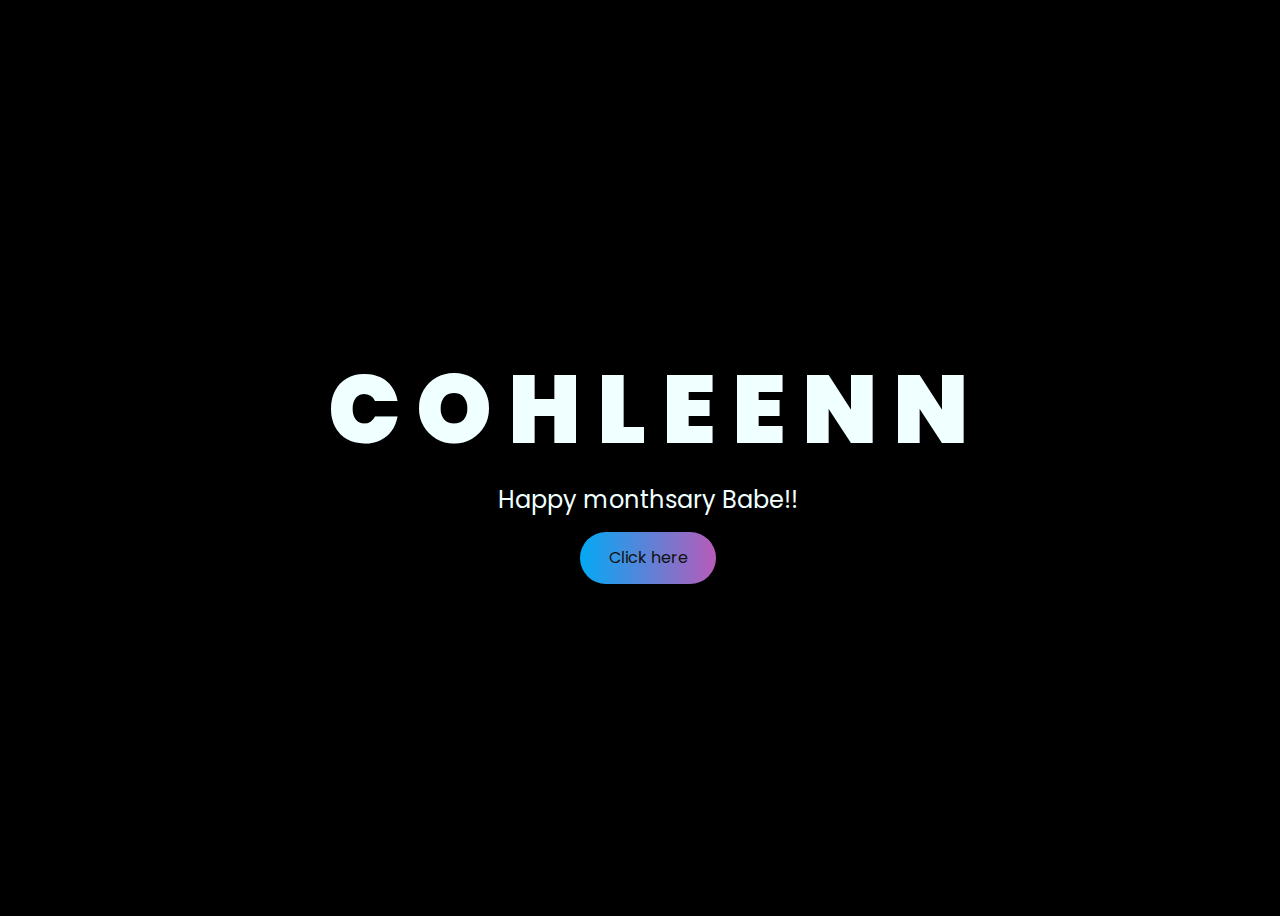
<file: index.html>
<!DOCTYPE html>
<html lang="en">

<head>
    <meta charset="UTF-8">
    <meta http-equiv="X-UA-Compatible" content="IE=edge">
    <meta name="viewport" content="width=device-width, initial-scale=1.0">
    <link rel="preconnect" href="https://fonts.googleapis.com">
    <link rel="preconnect" href="https://fonts.gstatic.com" crossorigin>
    <link rel="stylesheet" href="css/index.css">
    <link rel="icon" href="./img/flowers.png" type="image/x-icon">
    <title>I Love You</title>
</head>

<body>
    <div class="greetings">
        <span>C</span>
        <span>O</span>
        <span>H</span>
        <span>L</span>
        <span>E</span>
        <span>E</span>
        <span>N</span>
        <span>N</span>
    </div>
    <div class="description">
        <span>Happy monthsary Babe!!</span>
    </div>
    <div class="button">
        <button>
            <a href="./card.html">Click here</a>
        </button>

    </div>
</body>

</html>
</file>
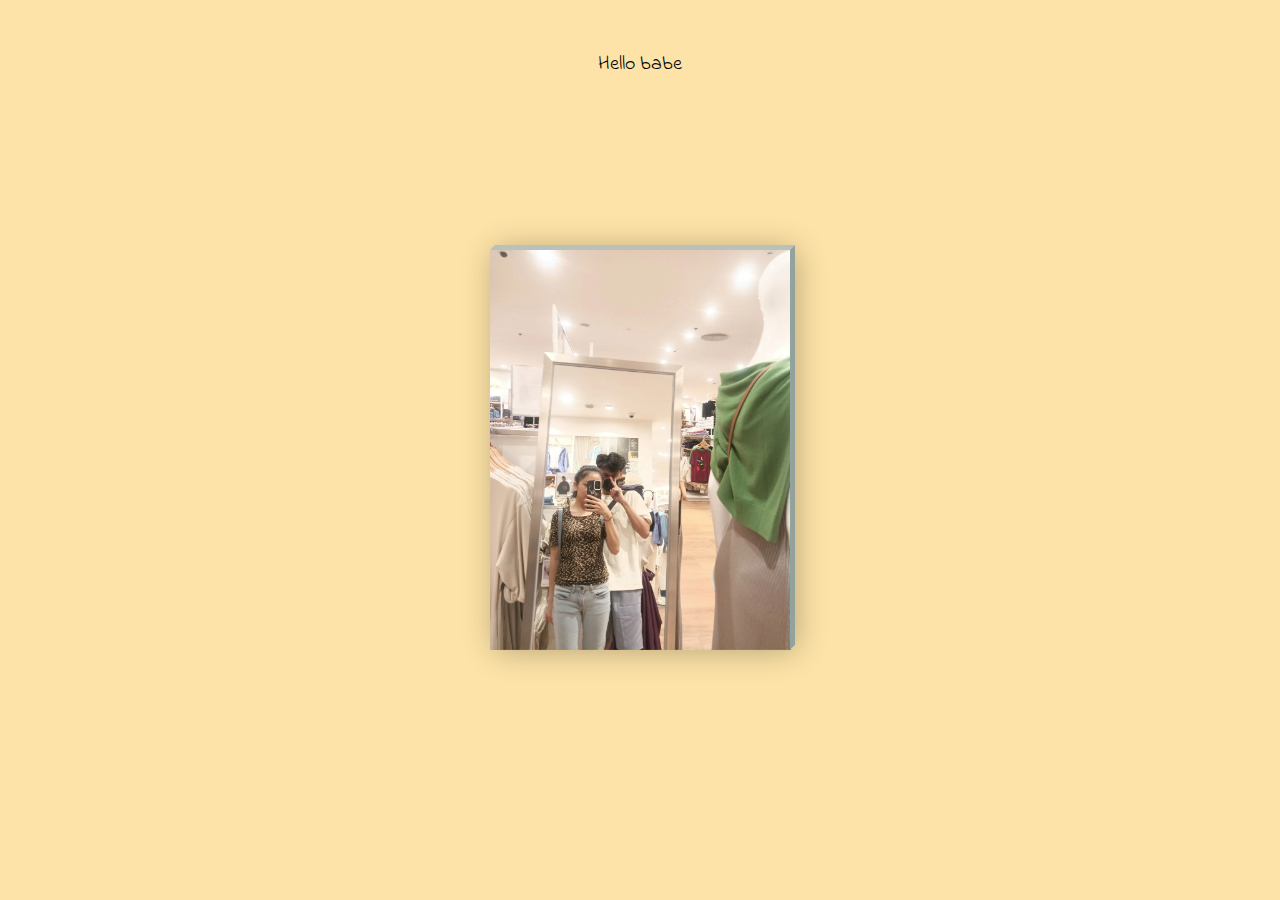
<file: card.html>
<!DOCTYPE html>
<html lang="en">

<head>
    <meta charset="UTF-8">
    <meta http-equiv="X-UA-Compatible" content="IE=edge">
    <meta name="viewport" content="width=device-width, initial-scale=1.0">
    <title>I Love You</title>
    <link rel="stylesheet" href="./css/card.css">
</head>


<body>
    <!-- Text below the card -->
    <div class="text-below-card">
        <p>Hello babe </p>
    </div>
    <div class="card">
        <div class="imgBox">
            <div class="bark"></div>
            <img src="./img/Cover.webp" alt="tenet slow">
        </div>
        <div class="details">
            <h4 class="color2 margin">Hope you are always happy</h4>
            <p><br></p>
            <p>To the woman I love,</p>
            <p>Whenever you feel down</p>
            <p>Always remember, you are not alone</p>
            <p>I will be there for you,</p>
            <p>I will do my best</p>
            <p>to make you the happiest</p>
            <p>woman in the entire world </p>
            <p>And don't forget</p>
            <p>Always wear your beautiful smile. </p>
            <p>I love you cjangggg ko</p>
            <p><br></p>
            <div class="gift">
                <span>I have a special gift for you </span>
            </div>
            <div class="claim">
                <button class="btn" id="playButton">
                    <div class="wrapper">
                        <a href="./flower.html" class="text" target="_blank">Claim me</a>

                        <div class="flower flower1">
                            <div class="petal one"></div>
                            <div class="petal two"></div>
                            <div class="petal three"></div>
                            <div class="petal four"></div>
                        </div>
                        <div class="flower flower2">
                            <div class="petal one"></div>
                            <div class="petal two"></div>
                            <div class="petal three"></div>
                            <div class="petal four"></div>
                        </div>
                        <div class="flower flower3">
                            <div class="petal one"></div>
                            <div class="petal two"></div>
                            <div class="petal three"></div>
                            <div class="petal four"></div>
                        </div>
                        <div class="flower flower4">
                            <div class="petal one"></div>
                            <div class="petal two"></div>
                            <div class="petal three"></div>
                            <div class="petal four"></div>
                        </div>
                        <div class="flower flower5">
                            <div class="petal one"></div>
                            <div class="petal two"></div>
                            <div class="petal three"></div>
                            <div class="petal four"></div>
                        </div>
                        <div class="flower flower6">
                            <div class="petal one"></div>
                            <div class="petal two"></div>
                            <div class="petal three"></div>
                            <div class="petal four"></div>
                        </div>
                    </div>
                </button>
                <p class="text-right">Sincerely,</p>
                <p class="text-right">zcedddddd♥</p>

            </div>

            <!-- Add the audio element without controls and set to autoplay -->
            <audio id="audioPlayer" autoplay loop>
                <source src="./Bg.mp3" type="audio/mpeg">
                Your browser does not support the audio element.
            </audio>
        </div>

    </div>


    <!-- JavaScript to play audio after user interaction -->
    <script>
        const playButton = document.getElementById('playButton');
        const audioPlayer = document.getElementById('audioPlayer');

        playButton.addEventListener('click', () => {
            audioPlayer.play();
            // playButton.style.display = 'none'; // Hide the button after playing
        });
    </script>
</body>

</html>
</file>
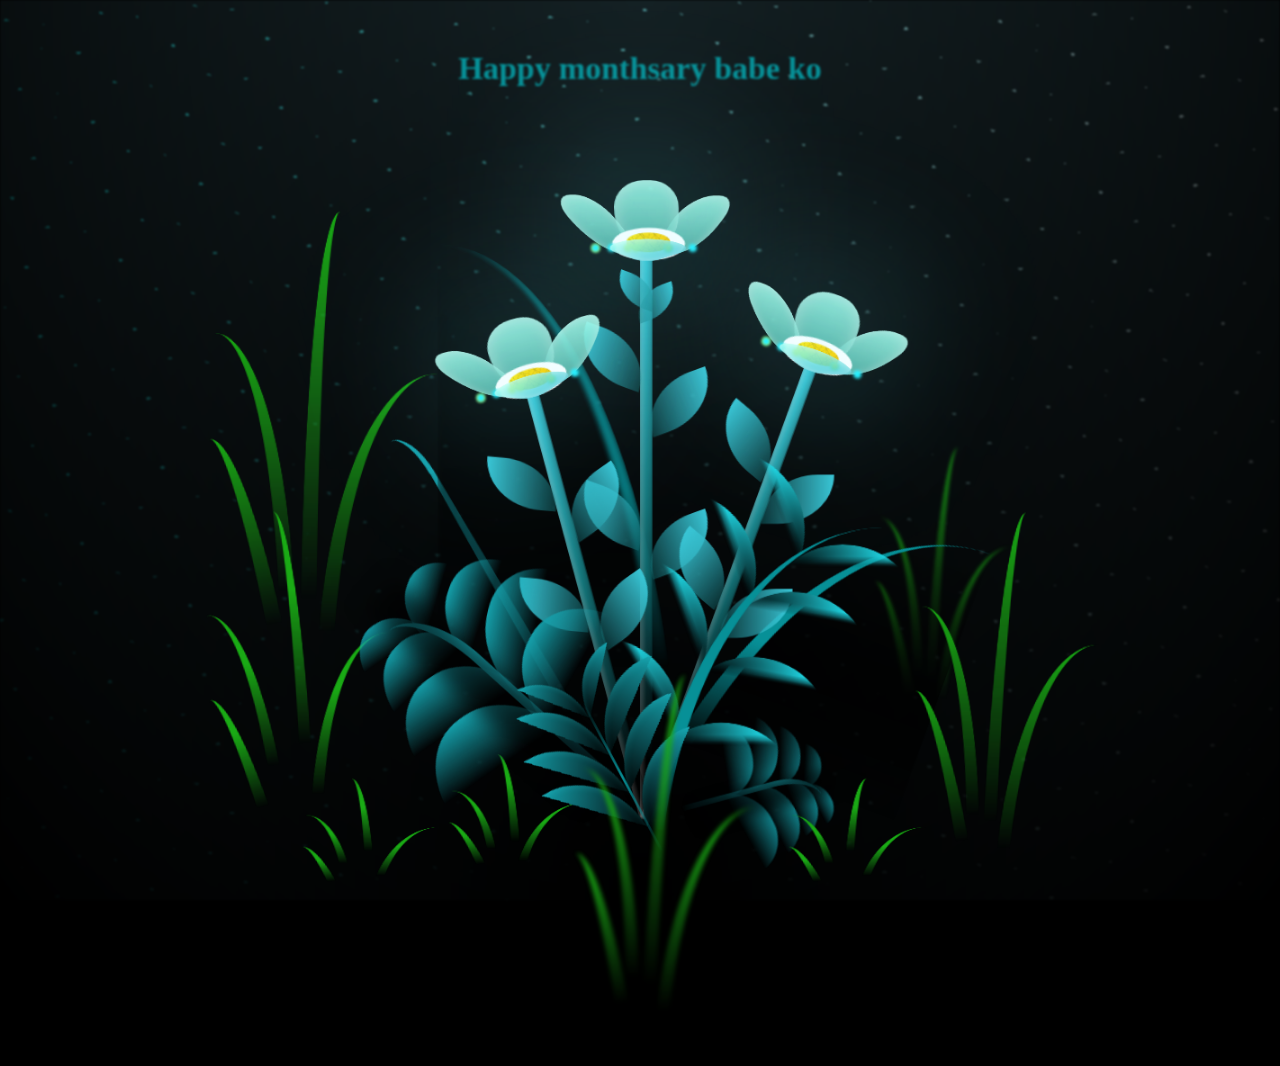
<file: flower.html>
<!DOCTYPE html>
<html lang="en">

<head>
    <meta charset="UTF-8">
    <meta http-equiv="X-UA-Compatible" content="IE=edge">
    <meta name="viewport" content="width=device-width, initial-scale=1.0">
    <link rel="stylesheet" href="css/main.css">
    <link rel="icon" href="img/flowers.png" type="image/x-icon">
    <title>I Love You</title>
</head>

<body class="container">
    <div class="night">
        <div class="text-container">
            <h1>Happy monthsary babe ko</h1>
        </div>

    </div>
    <div class="flowers">
        <div class="flower flower--1">
            <div class="flower__leafs flower__leafs--1">
                <div class="flower__leaf flower__leaf--1"></div>
                <div class="flower__leaf flower__leaf--2"></div>
                <div class="flower__leaf flower__leaf--3"></div>
                <div class="flower__leaf flower__leaf--4"></div>
                <div class="flower__white-circle"></div>

                <div class="flower__light flower__light--1"></div>
                <div class="flower__light flower__light--2"></div>
                <div class="flower__light flower__light--3"></div>
                <div class="flower__light flower__light--4"></div>
                <div class="flower__light flower__light--5"></div>
                <div class="flower__light flower__light--6"></div>
                <div class="flower__light flower__light--7"></div>
                <div class="flower__light flower__light--8"></div>

            </div>
            <div class="flower__line">
                <div class="flower__line__leaf flower__line__leaf--1"></div>
                <div class="flower__line__leaf flower__line__leaf--2"></div>
                <div class="flower__line__leaf flower__line__leaf--3"></div>
                <div class="flower__line__leaf flower__line__leaf--4"></div>
                <div class="flower__line__leaf flower__line__leaf--5"></div>
                <div class="flower__line__leaf flower__line__leaf--6"></div>
            </div>
        </div>

        <div class="flower flower--2">
            <div class="flower__leafs flower__leafs--2">
                <div class="flower__leaf flower__leaf--1"></div>
                <div class="flower__leaf flower__leaf--2"></div>
                <div class="flower__leaf flower__leaf--3"></div>
                <div class="flower__leaf flower__leaf--4"></div>
                <div class="flower__white-circle"></div>

                <div class="flower__light flower__light--1"></div>
                <div class="flower__light flower__light--2"></div>
                <div class="flower__light flower__light--3"></div>
                <div class="flower__light flower__light--4"></div>
                <div class="flower__light flower__light--5"></div>
                <div class="flower__light flower__light--6"></div>
                <div class="flower__light flower__light--7"></div>
                <div class="flower__light flower__light--8"></div>

            </div>
            <div class="flower__line">
                <div class="flower__line__leaf flower__line__leaf--1"></div>
                <div class="flower__line__leaf flower__line__leaf--2"></div>
                <div class="flower__line__leaf flower__line__leaf--3"></div>
                <div class="flower__line__leaf flower__line__leaf--4"></div>
            </div>
        </div>

        <div class="flower flower--3">
            <div class="flower__leafs flower__leafs--3">
                <div class="flower__leaf flower__leaf--1"></div>
                <div class="flower__leaf flower__leaf--2"></div>
                <div class="flower__leaf flower__leaf--3"></div>
                <div class="flower__leaf flower__leaf--4"></div>
                <div class="flower__white-circle"></div>

                <div class="flower__light flower__light--1"></div>
                <div class="flower__light flower__light--2"></div>
                <div class="flower__light flower__light--3"></div>
                <div class="flower__light flower__light--4"></div>
                <div class="flower__light flower__light--5"></div>
                <div class="flower__light flower__light--6"></div>
                <div class="flower__light flower__light--7"></div>
                <div class="flower__light flower__light--8"></div>

            </div>
            <div class="flower__line">
                <div class="flower__line__leaf flower__line__leaf--1"></div>
                <div class="flower__line__leaf flower__line__leaf--2"></div>
                <div class="flower__line__leaf flower__line__leaf--3"></div>
                <div class="flower__line__leaf flower__line__leaf--4"></div>
            </div>
        </div>

        <div class="grow-ans" style="--d:1.2s">
            <div class="flower__g-long">
                <div class="flower__g-long__top"></div>
                <div class="flower__g-long__bottom"></div>
            </div>
        </div>

        <div class="growing-grass">
            <div class="flower__grass flower__grass--1">
                <div class="flower__grass--top"></div>
                <div class="flower__grass--bottom"></div>
                <div class="flower__grass__leaf flower__grass__leaf--1"></div>
                <div class="flower__grass__leaf flower__grass__leaf--2"></div>
                <div class="flower__grass__leaf flower__grass__leaf--3"></div>
                <div class="flower__grass__leaf flower__grass__leaf--4"></div>
                <div class="flower__grass__leaf flower__grass__leaf--5"></div>
                <div class="flower__grass__leaf flower__grass__leaf--6"></div>
                <div class="flower__grass__leaf flower__grass__leaf--7"></div>
                <div class="flower__grass__leaf flower__grass__leaf--8"></div>
                <div class="flower__grass__overlay"></div>
            </div>
        </div>

        <div class="growing-grass">
            <div class="flower__grass flower__grass--2">
                <div class="flower__grass--top"></div>
                <div class="flower__grass--bottom"></div>
                <div class="flower__grass__leaf flower__grass__leaf--1"></div>
                <div class="flower__grass__leaf flower__grass__leaf--2"></div>
                <div class="flower__grass__leaf flower__grass__leaf--3"></div>
                <div class="flower__grass__leaf flower__grass__leaf--4"></div>
                <div class="flower__grass__leaf flower__grass__leaf--5"></div>
                <div class="flower__grass__leaf flower__grass__leaf--6"></div>
                <div class="flower__grass__leaf flower__grass__leaf--7"></div>
                <div class="flower__grass__leaf flower__grass__leaf--8"></div>
                <div class="flower__grass__overlay"></div>
            </div>
        </div>

        <div class="grow-ans" style="--d:2.4s">
            <div class="flower__g-right flower__g-right--1">
                <div class="leaf"></div>
            </div>
        </div>

        <div class="grow-ans" style="--d:2.8s">
            <div class="flower__g-right flower__g-right--2">
                <div class="leaf"></div>
            </div>
        </div>

        <div class="grow-ans" style="--d:2.8s">
            <div class="flower__g-front">
                <div class="flower__g-front__leaf-wrapper flower__g-front__leaf-wrapper--1">
                    <div class="flower__g-front__leaf"></div>
                </div>
                <div class="flower__g-front__leaf-wrapper flower__g-front__leaf-wrapper--2">
                    <div class="flower__g-front__leaf"></div>
                </div>
                <div class="flower__g-front__leaf-wrapper flower__g-front__leaf-wrapper--3">
                    <div class="flower__g-front__leaf"></div>
                </div>
                <div class="flower__g-front__leaf-wrapper flower__g-front__leaf-wrapper--4">
                    <div class="flower__g-front__leaf"></div>
                </div>
                <div class="flower__g-front__leaf-wrapper flower__g-front__leaf-wrapper--5">
                    <div class="flower__g-front__leaf"></div>
                </div>
                <div class="flower__g-front__leaf-wrapper flower__g-front__leaf-wrapper--6">
                    <div class="flower__g-front__leaf"></div>
                </div>
                <div class="flower__g-front__leaf-wrapper flower__g-front__leaf-wrapper--7">
                    <div class="flower__g-front__leaf"></div>
                </div>
                <div class="flower__g-front__leaf-wrapper flower__g-front__leaf-wrapper--8">
                    <div class="flower__g-front__leaf"></div>
                </div>
                <div class="flower__g-front__line"></div>
            </div>
        </div>

        <div class="grow-ans" style="--d:3.2s">
            <div class="flower__g-fr">
                <div class="leaf"></div>
                <div class="flower__g-fr__leaf flower__g-fr__leaf--1"></div>
                <div class="flower__g-fr__leaf flower__g-fr__leaf--2"></div>
                <div class="flower__g-fr__leaf flower__g-fr__leaf--3"></div>
                <div class="flower__g-fr__leaf flower__g-fr__leaf--4"></div>
                <div class="flower__g-fr__leaf flower__g-fr__leaf--5"></div>
                <div class="flower__g-fr__leaf flower__g-fr__leaf--6"></div>
                <div class="flower__g-fr__leaf flower__g-fr__leaf--7"></div>
                <div class="flower__g-fr__leaf flower__g-fr__leaf--8"></div>
            </div>
        </div>

        <div class="long-g long-g--0">
            <div class="grow-ans" style="--d:3s">
                <div class="leaf leaf--0"></div>
            </div>
            <div class="grow-ans" style="--d:2.2s">
                <div class="leaf leaf--1"></div>
            </div>
            <div class="grow-ans" style="--d:3.4s">
                <div class="leaf leaf--2"></div>
            </div>
            <div class="grow-ans" style="--d:3.6s">
                <div class="leaf leaf--3"></div>
            </div>
        </div>

        <div class="long-g long-g--1">
            <div class="grow-ans" style="--d:3.6s">
                <div class="leaf leaf--0"></div>
            </div>
            <div class="grow-ans" style="--d:3.8s">
                <div class="leaf leaf--1"></div>
            </div>
            <div class="grow-ans" style="--d:4s">
                <div class="leaf leaf--2"></div>
            </div>
            <div class="grow-ans" style="--d:4.2s">
                <div class="leaf leaf--3"></div>
            </div>
        </div>

        <div class="long-g long-g--2">
            <div class="grow-ans" style="--d:4s">
                <div class="leaf leaf--0"></div>
            </div>
            <div class="grow-ans" style="--d:4.2s">
                <div class="leaf leaf--1"></div>
            </div>
            <div class="grow-ans" style="--d:4.4s">
                <div class="leaf leaf--2"></div>
            </div>
            <div class="grow-ans" style="--d:4.6s">
                <div class="leaf leaf--3"></div>
            </div>
        </div>

        <div class="long-g long-g--3">
            <div class="grow-ans" style="--d:4s">
                <div class="leaf leaf--0"></div>
            </div>
            <div class="grow-ans" style="--d:4.2s">
                <div class="leaf leaf--1"></div>
            </div>
            <div class="grow-ans" style="--d:3s">
                <div class="leaf leaf--2"></div>
            </div>
            <div class="grow-ans" style="--d:3.6s">
                <div class="leaf leaf--3"></div>
            </div>
        </div>

        <div class="long-g long-g--4">
            <div class="grow-ans" style="--d:4s">
                <div class="leaf leaf--0"></div>
            </div>
            <div class="grow-ans" style="--d:4.2s">
                <div class="leaf leaf--1"></div>
            </div>
            <div class="grow-ans" style="--d:3s">
                <div class="leaf leaf--2"></div>
            </div>
            <div class="grow-ans" style="--d:3.6s">
                <div class="leaf leaf--3"></div>
            </div>
        </div>

        <div class="long-g long-g--5">
            <div class="grow-ans" style="--d:4s">
                <div class="leaf leaf--0"></div>
            </div>
            <div class="grow-ans" style="--d:4.2s">
                <div class="leaf leaf--1"></div>
            </div>
            <div class="grow-ans" style="--d:3s">
                <div class="leaf leaf--2"></div>
            </div>
            <div class="grow-ans" style="--d:3.6s">
                <div class="leaf leaf--3"></div>
            </div>
        </div>

        <div class="long-g long-g--6">
            <div class="grow-ans" style="--d:4.2s">
                <div class="leaf leaf--0"></div>
            </div>
            <div class="grow-ans" style="--d:4.4s">
                <div class="leaf leaf--1"></div>
            </div>
            <div class="grow-ans" style="--d:4.6s">
                <div class="leaf leaf--2"></div>
            </div>
            <div class="grow-ans" style="--d:4.8s">
                <div class="leaf leaf--3"></div>
            </div>
        </div>

        <div class="long-g long-g--7">
            <div class="grow-ans" style="--d:3s">
                <div class="leaf leaf--0"></div>
            </div>
            <div class="grow-ans" style="--d:3.2s">
                <div class="leaf leaf--1"></div>
            </div>
            <div class="grow-ans" style="--d:3.5s">
                <div class="leaf leaf--2"></div>
            </div>
            <div class="grow-ans" style="--d:3.6s">
                <div class="leaf leaf--3"></div>
            </div>
        </div>
    </div>
    <script src="./js/flower.js"></script>
</body>

</html>
</file>
<file: css/index.css>
@import url("https://fonts.googleapis.com/css2?family=Poppins:ital,wght@0,500;1,900&display=swap");
* {
    font-family: "Poppins", cursive;
}
body {
    color: azure;
    width: 100%;
    height: 100vh;
    display: flex;
    flex-direction: column;
    align-items: center;
    justify-content: center;
    background-color: black;
}
.greetings {
    font-size: 6rem;
    font-weight: 900;
}
.greetings > span {
    animation: glow 2.5s ease-in-out infinite;
}
@keyframes glow {
    0%,
    100% {
        color: #fff;
        text-shadow: 0 0 12px #39c6d6, 0 0 50px #39c6d6, 0 0 100px #39c6d6;
    }
    10%,
    90% {
        color: #111;
        text-shadow: none;
    }
}
.greetings > span:nth-child(2) {
    animation-delay: 0.2s;
}
.greetings > span:nth-child(3) {
    animation-delay: 0.4s;
}
.greetings > span:nth-child(4) {
    animation-delay: 0.6s;
}
.greetings > span:nth-child(5) {
    animation-delay: 0.8s;
}
.greetings > span:nth-child(6) {
    animation-delay: 1s;
}
.greetings > span:nth-child(7) {
    animation-delay: 1.2s;
}
.greetings > span:nth-child(8) {
    animation-delay: 1.4s;
}

.description {
    font-size: 1.5rem;
    margin-bottom: 20px;
}

.button a {
    text-decoration: none;
    font-size: 1rem;
    color: #111;
}

@media screen and (max-width: 574px) {
    .greetings {
        display: block;
        font-size: 3rem;
        font-weight: 500;
        text-align: center;
    }
    .description {
        font-size: 1rem;
    }
}

button {
    text-decoration: none;
    position: relative;
    border: none;
    font-size: 14px;
    font-family: inherit;
    color: #fff;
    width: 9em;
    height: 3em;
    line-height: 2em;
    text-align: center;
    background: linear-gradient(90deg, #03a9f4, #f441a5, #ffeb3b, #03a9f4);
    background-size: 300%;
    border-radius: 30px;
    z-index: 1;
}

button:hover {
    animation: ani 8s linear infinite;
    border: none;
}

@keyframes ani {
    0% {
        background-position: 0%;
    }

    100% {
        background-position: 400%;
    }
}

button:before {
    content: "";
    position: absolute;
    top: -5px;
    left: -5px;
    right: -5px;
    bottom: -5px;
    z-index: -1;
    background: linear-gradient(90deg, #03a9f4, #f441a5, #ffeb3b, #03a9f4);
    background-size: 400%;
    border-radius: 35px;
    transition: 1s;
}

button:hover::before {
    filter: blur(20px);
}

button:active {
    background: linear-gradient(32deg, #03a9f4, #f441a5, #ffeb3b, #03a9f4);
}
</file>
<file: css/card.css>
@import url("https://fonts.googleapis.com/css?family=Indie+Flower");
@import url("https://fonts.googleapis.com/css?family=Amatic+SC");

body {
    font-family: "Indie Flower", cursive !important;
    background: #fde3a7;
    margin: 0;
    padding: 0;
}

::selection {
    background: transparent;
}

h4 {
    font-size: 24px;
    line-height: 1px;
    font-family: "Amatic SC", cursive !important;
}

.color1 {
    color: #1bbc9b;
}

.color2 {
    color: #c0392b;
}

.card {
    color: #013243;
    position: absolute;
    top: 50%;
    left: 50%;
    width: 300px;
    height: 400px;
    background: #e0e1dc;
    transform-style: preserve-3d;
    transform: translate(-50%, -50%) perspective(2000px);
    box-shadow: inset 10px 0 10px rgba(0, 0, 0, 0.3),
        5px 0 30px rgba(0, 0, 0, 0.3);
    transition: 1s;
}

.card:hover {
    transform: translate(-50%, -50%) perspective(2000px) rotate(15deg)
        scale(1.2);
    box-shadow: inset 5px 0 10px rgba(0, 0, 0, 0.3),
        0 10px 100px rgba(0, 0, 0, 0.3);
}

.card:before {
    content: "";
    position: absolute;
    top: -5px;
    left: 0;
    width: 100%;
    height: 5px;
    background: #bac1ba;
    transform-origin: bottom;
    transform: skewX(-45deg);
}

.card:after {
    content: "";
    position: absolute;
    top: 0;
    right: -5px;
    width: 5px;
    height: 100%;
    background: #92a29c;
    transform-origin: left;
    transform: skewY(-45deg);
}

.card .imgBox {
    width: 100%;
    height: 100%;
    position: relative;
    transform-origin: left;
    transition: 0.7s;
}

.card .bark {
    position: absolute;
    background: #e0e1dc;
    width: 100%;
    height: 100%;
    opacity: 0;
    transition: 0.7s;
}

.card .imgBox img {
    min-width: 250px;
    max-height: 400px;
}

.card:hover .imgBox {
    transform: rotateY(-135deg);
}

.card:hover .bark {
    opacity: 1;
    transition: 0.6s;
    box-shadow: 10px 5px 10px rgba(0, 0, 0, 0.3) inset;
}

.card .details {
    position: absolute;
    top: 0;
    left: 0;
    box-sizing: border-box;
    padding: 0 0 0 20px;
    z-index: -1;
    margin-top: 30px;
}

.card .details p {
    font-size: 15px;
    line-height: 5px;
    padding: 0 0 0 20px;
    margin-top: -0.5px;
}

.card .details h4 {
    text-align: center;
    margin-top: 1px;
}

.gift {
    text-align: left;
    margin-top: -20px;
}

.text-right {
    text-align: right;
}

/* CSS for customizing text below the card */
.text-below-card {
    font-size: 20px;
    /* Change the font size to your preference */
    text-align: center;
    /* Center-align the text */
    margin-top: 50px;
    /* Adjust the top margin to control the position */
}

.claim {
    text-align: left;
    margin-top: 1px;
}

.btn {
    height: 4em;
    width: 12em;
    display: flex;
    align-items: center;
    justify-content: center;
    background: transparent;
    border: 0px solid black;
}

.wrapper {
    height: 2em;
    width: 8em;
    position: relative;
    background: transparent;
    display: flex;
    justify-content: center;
    align-items: center;
}

.text {
    font-size: 17px;
    z-index: 1;
    color: #000;
    padding: 4px 12px;
    border-radius: 4px;
    background: rgba(255, 255, 255, 0.7);
    transition: all 0.5s ease;
}

.flower {
    display: grid;
    grid-template-columns: 1em 1em;
    position: absolute;
    transition: grid-template-columns 0.8s ease;
}

.flower1 {
    top: -12px;
    left: -13px;
    transform: rotate(5deg);
}

.flower2 {
    bottom: -5px;
    left: 8px;
    transform: rotate(35deg);
}

.flower3 {
    bottom: -15px;
    transform: rotate(0deg);
}

.flower4 {
    top: -14px;
    transform: rotate(15deg);
}

.flower5 {
    right: 11px;
    top: -3px;
    transform: rotate(25deg);
}

.flower6 {
    right: -15px;
    bottom: -15px;
    transform: rotate(30deg);
}

.petal {
    height: 1em;
    width: 1em;
    border-radius: 40% 70% / 7% 90%;
    background: linear-gradient(#07a6d7, #93e0ee);
    border: 0.5px solid #96d1ec;
    z-index: 0;
    transition: width 0.8s ease, height 0.8s ease;
}

.two {
    transform: rotate(90deg);
}

.three {
    transform: rotate(270deg);
}

.four {
    transform: rotate(180deg);
}

.btn:hover .petal {
    background: linear-gradient(#0761d7, #93bdee);
    border: 0.5px solid #96b4ec;
}

.btn:hover .flower {
    grid-template-columns: 1.5em 1.5em;
}

.btn:hover .flower .petal {
    width: 1.5em;
    height: 1.5em;
}

.btn:hover .text {
    background: rgba(255, 255, 255, 0.4);
}

.btn:hover div.flower1 {
    animation: 15s linear 0s normal none infinite running flower1;
}

@keyframes flower1 {
    0% {
        transform: rotate(5deg);
    }

    100% {
        transform: rotate(365deg);
    }
}

.btn:hover div.flower2 {
    animation: 13s linear 1s normal none infinite running flower2;
}

@keyframes flower2 {
    0% {
        transform: rotate(35deg);
    }

    100% {
        transform: rotate(-325deg);
    }
}

.btn:hover div.flower3 {
    animation: 16s linear 1s normal none infinite running flower3;
}

@keyframes flower3 {
    0% {
        transform: rotate(0deg);
    }

    100% {
        transform: rotate(360deg);
    }
}

.btn:hover div.flower4 {
    animation: 17s linear 1s normal none infinite running flower4;
}

@keyframes flower4 {
    0% {
        transform: rotate(15deg);
    }

    100% {
        transform: rotate(375deg);
    }
}

.btn:hover div.flower5 {
    animation: 20s linear 1s normal none infinite running flower5;
}

@keyframes flower5 {
    0% {
        transform: rotate(25deg);
    }

    100% {
        transform: rotate(-335deg);
    }
}

.btn:hover div.flower6 {
    animation: 15s linear 1s normal none infinite running flower6;
}

@keyframes flower6 {
    0% {
        transform: rotate(30deg);
    }

    100% {
        transform: rotate(390deg);
    }
}
</file>
<file: css/main.css>
*,
*::after,
*::before {
    padding: 0;
    margin: 0;
    box-sizing: border-box;
}

:root {
    --dark-color: #000;
}

body {
    display: flex;
    align-items: flex-end;
    justify-content: center;
    min-height: 100vh;
    background-color: var(--dark-color);
    overflow: hidden;
    perspective: 1000px;
}

.night {
    position: fixed;
    left: 50%;
    top: 0;
    transform: translateX(-50%);
    width: 100%;
    height: 100%;
    filter: blur(0.1vmin);
    background-image: radial-gradient(
            ellipse at top,
            transparent 0%,
            var(--dark-color)
        ),
        radial-gradient(
            ellipse at bottom,
            var(--dark-color),
            rgba(145, 233, 255, 0.2)
        ),
        repeating-linear-gradient(
            220deg,
            rgb(0, 0, 0) 0px,
            rgb(0, 0, 0) 19px,
            transparent 19px,
            transparent 22px
        ),
        repeating-linear-gradient(
            189deg,
            rgb(0, 0, 0) 0px,
            rgb(0, 0, 0) 19px,
            transparent 19px,
            transparent 22px
        ),
        repeating-linear-gradient(
            148deg,
            rgb(0, 0, 0) 0px,
            rgb(0, 0, 0) 19px,
            transparent 19px,
            transparent 22px
        ),
        linear-gradient(90deg, rgb(0, 255, 250), rgb(240, 240, 240));
}

.flowers {
    position: relative;
    transform: scale(0.9);
}

.flower {
    position: absolute;
    bottom: 10vmin;
    transform-origin: bottom center;
    z-index: 10;
    --fl-speed: 0.8s;
}
.flower--1 {
    -webkit-animation: moving-flower-1 4s linear infinite;
    animation: moving-flower-1 4s linear infinite;
}
.flower--1 .flower__line {
    height: 70vmin;
    -webkit-animation-delay: 0.3s;
    animation-delay: 0.3s;
}
.flower--1 .flower__line__leaf--1 {
    -webkit-animation: blooming-leaf-right var(--fl-speed) 1.6s backwards;
    animation: blooming-leaf-right var(--fl-speed) 1.6s backwards;
}
.flower--1 .flower__line__leaf--2 {
    -webkit-animation: blooming-leaf-right var(--fl-speed) 1.4s backwards;
    animation: blooming-leaf-right var(--fl-speed) 1.4s backwards;
}
.flower--1 .flower__line__leaf--3 {
    -webkit-animation: blooming-leaf-left var(--fl-speed) 1.2s backwards;
    animation: blooming-leaf-left var(--fl-speed) 1.2s backwards;
}
.flower--1 .flower__line__leaf--4 {
    -webkit-animation: blooming-leaf-left var(--fl-speed) 1s backwards;
    animation: blooming-leaf-left var(--fl-speed) 1s backwards;
}
.flower--1 .flower__line__leaf--5 {
    -webkit-animation: blooming-leaf-right var(--fl-speed) 1.8s backwards;
    animation: blooming-leaf-right var(--fl-speed) 1.8s backwards;
}
.flower--1 .flower__line__leaf--6 {
    -webkit-animation: blooming-leaf-left var(--fl-speed) 2s backwards;
    animation: blooming-leaf-left var(--fl-speed) 2s backwards;
}
.flower--2 {
    left: 50%;
    transform: rotate(20deg);
    -webkit-animation: moving-flower-2 4s linear infinite;
    animation: moving-flower-2 4s linear infinite;
}
.flower--2 .flower__line {
    height: 60vmin;
    -webkit-animation-delay: 0.6s;
    animation-delay: 0.6s;
}
.flower--2 .flower__line__leaf--1 {
    -webkit-animation: blooming-leaf-right var(--fl-speed) 1.9s backwards;
    animation: blooming-leaf-right var(--fl-speed) 1.9s backwards;
}
.flower--2 .flower__line__leaf--2 {
    -webkit-animation: blooming-leaf-right var(--fl-speed) 1.7s backwards;
    animation: blooming-leaf-right var(--fl-speed) 1.7s backwards;
}
.flower--2 .flower__line__leaf--3 {
    -webkit-animation: blooming-leaf-left var(--fl-speed) 1.5s backwards;
    animation: blooming-leaf-left var(--fl-speed) 1.5s backwards;
}
.flower--2 .flower__line__leaf--4 {
    -webkit-animation: blooming-leaf-left var(--fl-speed) 1.3s backwards;
    animation: blooming-leaf-left var(--fl-speed) 1.3s backwards;
}
.flower--3 {
    left: 50%;
    transform: rotate(-15deg);
    -webkit-animation: moving-flower-3 4s linear infinite;
    animation: moving-flower-3 4s linear infinite;
}
.flower--3 .flower__line {
    -webkit-animation-delay: 0.9s;
    animation-delay: 0.9s;
}
.flower--3 .flower__line__leaf--1 {
    -webkit-animation: blooming-leaf-right var(--fl-speed) 2.5s backwards;
    animation: blooming-leaf-right var(--fl-speed) 2.5s backwards;
}
.flower--3 .flower__line__leaf--2 {
    -webkit-animation: blooming-leaf-right var(--fl-speed) 2.3s backwards;
    animation: blooming-leaf-right var(--fl-speed) 2.3s backwards;
}
.flower--3 .flower__line__leaf--3 {
    -webkit-animation: blooming-leaf-left var(--fl-speed) 2.1s backwards;
    animation: blooming-leaf-left var(--fl-speed) 2.1s backwards;
}
.flower--3 .flower__line__leaf--4 {
    -webkit-animation: blooming-leaf-left var(--fl-speed) 1.9s backwards;
    animation: blooming-leaf-left var(--fl-speed) 1.9s backwards;
}
.flower__leafs {
    position: relative;
    -webkit-animation: blooming-flower 2s backwards;
    animation: blooming-flower 2s backwards;
}
.flower__leafs--1 {
    -webkit-animation-delay: 1.1s;
    animation-delay: 1.1s;
}
.flower__leafs--2 {
    -webkit-animation-delay: 1.4s;
    animation-delay: 1.4s;
}
.flower__leafs--3 {
    -webkit-animation-delay: 1.7s;
    animation-delay: 1.7s;
}
.flower__leafs::after {
    content: "";
    position: absolute;
    left: 0;
    top: 0;
    transform: translate(-50%, -100%);
    width: 8vmin;
    height: 8vmin;
    background-color: #6bf0ff;
    filter: blur(10vmin);
}
.flower__leaf {
    position: absolute;
    bottom: 0;
    left: 50%;
    width: 8vmin;
    height: 11vmin;
    border-radius: 51% 49% 47% 53%/44% 45% 55% 69%;
    background-color: #a7ffee;
    background-image: linear-gradient(to top, #54b8aa, #a7ffee);
    transform-origin: bottom center;
    opacity: 0.9;
    box-shadow: inset 0 0 2vmin rgba(255, 255, 255, 0.5);
}
.flower__leaf--1 {
    transform: translate(-10%, 1%) rotateY(40deg) rotateX(-50deg);
}
.flower__leaf--2 {
    transform: translate(-50%, -4%) rotateX(40deg);
}
.flower__leaf--3 {
    transform: translate(-90%, 0%) rotateY(45deg) rotateX(50deg);
}
.flower__leaf--4 {
    width: 8vmin;
    height: 8vmin;
    transform-origin: bottom left;
    border-radius: 4vmin 10vmin 4vmin 4vmin;
    transform: translate(0%, 18%) rotateX(70deg) rotate(-43deg);
    background-image: linear-gradient(to top, #39c6d6, #a7ffee);
    z-index: 1;
    opacity: 0.8;
}
.flower__white-circle {
    position: absolute;
    left: -3.5vmin;
    top: -3vmin;
    width: 9vmin;
    height: 4vmin;
    border-radius: 50%;
    background-color: #fff;
}
.flower__white-circle::after {
    content: "";
    position: absolute;
    left: 50%;
    top: 45%;
    transform: translate(-50%, -50%);
    width: 60%;
    height: 60%;
    border-radius: inherit;
    background-image: repeating-linear-gradient(
            135deg,
            rgba(0, 0, 0, 0.03) 0px,
            rgba(0, 0, 0, 0.03) 1px,
            transparent 1px,
            transparent 12px
        ),
        repeating-linear-gradient(
            45deg,
            rgba(0, 0, 0, 0.03) 0px,
            rgba(0, 0, 0, 0.03) 1px,
            transparent 1px,
            transparent 12px
        ),
        repeating-linear-gradient(
            67.5deg,
            rgba(0, 0, 0, 0.03) 0px,
            rgba(0, 0, 0, 0.03) 1px,
            transparent 1px,
            transparent 12px
        ),
        repeating-linear-gradient(
            135deg,
            rgba(0, 0, 0, 0.03) 0px,
            rgba(0, 0, 0, 0.03) 1px,
            transparent 1px,
            transparent 12px
        ),
        repeating-linear-gradient(
            45deg,
            rgba(0, 0, 0, 0.03) 0px,
            rgba(0, 0, 0, 0.03) 1px,
            transparent 1px,
            transparent 12px
        ),
        repeating-linear-gradient(
            112.5deg,
            rgba(0, 0, 0, 0.03) 0px,
            rgba(0, 0, 0, 0.03) 1px,
            transparent 1px,
            transparent 12px
        ),
        repeating-linear-gradient(
            112.5deg,
            rgba(0, 0, 0, 0.03) 0px,
            rgba(0, 0, 0, 0.03) 1px,
            transparent 1px,
            transparent 12px
        ),
        repeating-linear-gradient(
            45deg,
            rgba(0, 0, 0, 0.03) 0px,
            rgba(0, 0, 0, 0.03) 1px,
            transparent 1px,
            transparent 12px
        ),
        repeating-linear-gradient(
            22.5deg,
            rgba(0, 0, 0, 0.03) 0px,
            rgba(0, 0, 0, 0.03) 1px,
            transparent 1px,
            transparent 12px
        ),
        repeating-linear-gradient(
            45deg,
            rgba(0, 0, 0, 0.03) 0px,
            rgba(0, 0, 0, 0.03) 1px,
            transparent 1px,
            transparent 12px
        ),
        repeating-linear-gradient(
            22.5deg,
            rgba(0, 0, 0, 0.03) 0px,
            rgba(0, 0, 0, 0.03) 1px,
            transparent 1px,
            transparent 12px
        ),
        repeating-linear-gradient(
            135deg,
            rgba(0, 0, 0, 0.03) 0px,
            rgba(0, 0, 0, 0.03) 1px,
            transparent 1px,
            transparent 12px
        ),
        repeating-linear-gradient(
            157.5deg,
            rgba(0, 0, 0, 0.03) 0px,
            rgba(0, 0, 0, 0.03) 1px,
            transparent 1px,
            transparent 12px
        ),
        repeating-linear-gradient(
            67.5deg,
            rgba(0, 0, 0, 0.03) 0px,
            rgba(0, 0, 0, 0.03) 1px,
            transparent 1px,
            transparent 12px
        ),
        repeating-linear-gradient(
            67.5deg,
            rgba(0, 0, 0, 0.03) 0px,
            rgba(0, 0, 0, 0.03) 1px,
            transparent 1px,
            transparent 12px
        ),
        linear-gradient(90deg, rgb(255, 235, 18), rgb(255, 206, 0));
}
.flower__line {
    height: 55vmin;
    width: 1.5vmin;
    background-image: linear-gradient(
            to left,
            rgba(0, 0, 0, 0.2),
            transparent,
            rgba(255, 255, 255, 0.2)
        ),
        linear-gradient(to top, transparent 10%, #14757a, #39c6d6);
    box-shadow: inset 0 0 2px rgba(0, 0, 0, 0.5);
    -webkit-animation: grow-flower-tree 4s backwards;
    animation: grow-flower-tree 4s backwards;
}
.flower__line__leaf {
    --w: 7vmin;
    --h: calc(var(--w) + 2vmin);
    position: absolute;
    top: 20%;
    left: 90%;
    width: var(--w);
    height: var(--h);
    border-top-right-radius: var(--h);
    border-bottom-left-radius: var(--h);
    background-image: linear-gradient(to top, rgba(20, 117, 122, 0.4), #39c6d6);
}
.flower__line__leaf--1 {
    transform: rotate(70deg) rotateY(30deg);
}
.flower__line__leaf--2 {
    top: 45%;
    transform: rotate(70deg) rotateY(30deg);
}
.flower__line__leaf--3,
.flower__line__leaf--4,
.flower__line__leaf--6 {
    border-top-right-radius: 0;
    border-bottom-left-radius: 0;
    border-top-left-radius: var(--h);
    border-bottom-right-radius: var(--h);
    left: -460%;
    top: 12%;
    transform: rotate(-70deg) rotateY(30deg);
}
.flower__line__leaf--4 {
    top: 40%;
}
.flower__line__leaf--5 {
    top: 0;
    transform-origin: left;
    transform: rotate(70deg) rotateY(30deg) scale(0.6);
}
.flower__line__leaf--6 {
    top: -2%;
    left: -450%;
    transform-origin: right;
    transform: rotate(-70deg) rotateY(30deg) scale(0.6);
}
.flower__light {
    position: absolute;
    bottom: 0vmin;
    width: 1vmin;
    height: 1vmin;
    background-color: rgb(255, 251, 0);
    border-radius: 50%;
    filter: blur(0.2vmin);
    -webkit-animation: light-ans 4s linear infinite backwards;
    animation: light-ans 4s linear infinite backwards;
}
.flower__light:nth-child(odd) {
    background-color: #23f0ff;
}
.flower__light--1 {
    left: -2vmin;
    -webkit-animation-delay: 1s;
    animation-delay: 1s;
}
.flower__light--2 {
    left: 3vmin;
    -webkit-animation-delay: 0.5s;
    animation-delay: 0.5s;
}
.flower__light--3 {
    left: -6vmin;
    -webkit-animation-delay: 0.3s;
    animation-delay: 0.3s;
}
.flower__light--4 {
    left: 6vmin;
    -webkit-animation-delay: 0.9s;
    animation-delay: 0.9s;
}
.flower__light--5 {
    left: -1vmin;
    -webkit-animation-delay: 1.5s;
    animation-delay: 1.5s;
}
.flower__light--6 {
    left: -4vmin;
    -webkit-animation-delay: 3s;
    animation-delay: 3s;
}
.flower__light--7 {
    left: 3vmin;
    -webkit-animation-delay: 2s;
    animation-delay: 2s;
}
.flower__light--8 {
    left: -6vmin;
    -webkit-animation-delay: 3.5s;
    animation-delay: 3.5s;
}
.flower__grass {
    --c: #159faa;
    --line-w: 1.5vmin;
    position: absolute;
    bottom: 12vmin;
    left: -7vmin;
    display: flex;
    flex-direction: column;
    align-items: flex-end;
    z-index: 20;
    transform-origin: bottom center;
    transform: rotate(-48deg) rotateY(40deg);
}
.flower__grass--1 {
    -webkit-animation: moving-grass 2s linear infinite;
    animation: moving-grass 2s linear infinite;
}
.flower__grass--2 {
    left: 2vmin;
    bottom: 10vmin;
    transform: scale(0.5) rotate(75deg) rotateX(10deg) rotateY(-200deg);
    opacity: 0.8;
    z-index: 0;
    -webkit-animation: moving-grass--2 1.5s linear infinite;
    animation: moving-grass--2 1.5s linear infinite;
}
.flower__grass--top {
    width: 7vmin;
    height: 10vmin;
    border-top-right-radius: 100%;
    border-right: var(--line-w) solid var(--c);
    transform-origin: bottom center;
    transform: rotate(-2deg);
}
.flower__grass--bottom {
    margin-top: -2px;
    width: var(--line-w);
    height: 25vmin;
    background-image: linear-gradient(to top, transparent, var(--c));
}
.flower__grass__leaf {
    --size: 10vmin;
    position: absolute;
    width: calc(var(--size) * 2.1);
    height: var(--size);
    border-top-left-radius: var(--size);
    border-top-right-radius: var(--size);
    background-image: linear-gradient(
        to top,
        transparent,
        transparent 30%,
        var(--c)
    );
    z-index: 100;
}
.flower__grass__leaf--1 {
    top: -6%;
    left: 30%;
    --size: 6vmin;
    transform: rotate(-20deg);
    -webkit-animation: growing-grass-ans--1 2s 2.6s backwards;
    animation: growing-grass-ans--1 2s 2.6s backwards;
}
@-webkit-keyframes growing-grass-ans--1 {
    0% {
        transform-origin: bottom left;
        transform: rotate(-20deg) scale(0);
    }
}
@keyframes growing-grass-ans--1 {
    0% {
        transform-origin: bottom left;
        transform: rotate(-20deg) scale(0);
    }
}
.flower__grass__leaf--2 {
    top: -5%;
    left: -110%;
    --size: 6vmin;
    transform: rotate(10deg);
    -webkit-animation: growing-grass-ans--2 2s 2.4s linear backwards;
    animation: growing-grass-ans--2 2s 2.4s linear backwards;
}
@-webkit-keyframes growing-grass-ans--2 {
    0% {
        transform-origin: bottom right;
        transform: rotate(10deg) scale(0);
    }
}
@keyframes growing-grass-ans--2 {
    0% {
        transform-origin: bottom right;
        transform: rotate(10deg) scale(0);
    }
}
.flower__grass__leaf--3 {
    top: 5%;
    left: 60%;
    --size: 8vmin;
    transform: rotate(-18deg) rotateX(-20deg);
    -webkit-animation: growing-grass-ans--3 2s 2.2s linear backwards;
    animation: growing-grass-ans--3 2s 2.2s linear backwards;
}
@-webkit-keyframes growing-grass-ans--3 {
    0% {
        transform-origin: bottom left;
        transform: rotate(-18deg) rotateX(-20deg) scale(0);
    }
}
@keyframes growing-grass-ans--3 {
    0% {
        transform-origin: bottom left;
        transform: rotate(-18deg) rotateX(-20deg) scale(0);
    }
}
.flower__grass__leaf--4 {
    top: 6%;
    left: -135%;
    --size: 8vmin;
    transform: rotate(2deg);
    -webkit-animation: growing-grass-ans--4 2s 2s linear backwards;
    animation: growing-grass-ans--4 2s 2s linear backwards;
}
@-webkit-keyframes growing-grass-ans--4 {
    0% {
        transform-origin: bottom right;
        transform: rotate(2deg) scale(0);
    }
}
@keyframes growing-grass-ans--4 {
    0% {
        transform-origin: bottom right;
        transform: rotate(2deg) scale(0);
    }
}
.flower__grass__leaf--5 {
    top: 20%;
    left: 60%;
    --size: 10vmin;
    transform: rotate(-24deg) rotateX(-20deg);
    -webkit-animation: growing-grass-ans--5 2s 1.8s linear backwards;
    animation: growing-grass-ans--5 2s 1.8s linear backwards;
}
@-webkit-keyframes growing-grass-ans--5 {
    0% {
        transform-origin: bottom left;
        transform: rotate(-24deg) rotateX(-20deg) scale(0);
    }
}
@keyframes growing-grass-ans--5 {
    0% {
        transform-origin: bottom left;
        transform: rotate(-24deg) rotateX(-20deg) scale(0);
    }
}
.flower__grass__leaf--6 {
    top: 22%;
    left: -180%;
    --size: 10vmin;
    transform: rotate(10deg);
    -webkit-animation: growing-grass-ans--6 2s 1.6s linear backwards;
    animation: growing-grass-ans--6 2s 1.6s linear backwards;
}
@-webkit-keyframes growing-grass-ans--6 {
    0% {
        transform-origin: bottom right;
        transform: rotate(10deg) scale(0);
    }
}
@keyframes growing-grass-ans--6 {
    0% {
        transform-origin: bottom right;
        transform: rotate(10deg) scale(0);
    }
}
.flower__grass__leaf--7 {
    top: 39%;
    left: 70%;
    --size: 10vmin;
    transform: rotate(-10deg);
    -webkit-animation: growing-grass-ans--7 2s 1.4s linear backwards;
    animation: growing-grass-ans--7 2s 1.4s linear backwards;
}
@-webkit-keyframes growing-grass-ans--7 {
    0% {
        transform-origin: bottom left;
        transform: rotate(-10deg) scale(0);
    }
}
@keyframes growing-grass-ans--7 {
    0% {
        transform-origin: bottom left;
        transform: rotate(-10deg) scale(0);
    }
}
.flower__grass__leaf--8 {
    top: 40%;
    left: -215%;
    --size: 11vmin;
    transform: rotate(10deg);
    -webkit-animation: growing-grass-ans--8 2s 1.2s linear backwards;
    animation: growing-grass-ans--8 2s 1.2s linear backwards;
}
@-webkit-keyframes growing-grass-ans--8 {
    0% {
        transform-origin: bottom right;
        transform: rotate(10deg) scale(0);
    }
}
@keyframes growing-grass-ans--8 {
    0% {
        transform-origin: bottom right;
        transform: rotate(10deg) scale(0);
    }
}
.flower__grass__overlay {
    position: absolute;
    top: -10%;
    right: 0%;
    width: 100%;
    height: 100%;
    background-color: rgba(0, 0, 0, 0.6);
    filter: blur(1.5vmin);
    z-index: 100;
}
.flower__g-long {
    --w: 2vmin;
    --h: 6vmin;
    --c: #159faa;
    position: absolute;
    bottom: 10vmin;
    left: -3vmin;
    transform-origin: bottom center;
    transform: rotate(-30deg) rotateY(-20deg);
    display: flex;
    flex-direction: column;
    align-items: flex-end;
    -webkit-animation: flower-g-long-ans 3s linear infinite;
    animation: flower-g-long-ans 3s linear infinite;
}
@-webkit-keyframes flower-g-long-ans {
    0%,
    100% {
        transform: rotate(-30deg) rotateY(-20deg);
    }
    50% {
        transform: rotate(-32deg) rotateY(-20deg);
    }
}
@keyframes flower-g-long-ans {
    0%,
    100% {
        transform: rotate(-30deg) rotateY(-20deg);
    }
    50% {
        transform: rotate(-32deg) rotateY(-20deg);
    }
}
.flower__g-long__top {
    top: calc(var(--h) * -1);
    width: calc(var(--w) + 1vmin);
    height: var(--h);
    border-top-right-radius: 100%;
    border-right: 0.7vmin solid var(--c);
    transform: translate(-0.7vmin, 1vmin);
}
.flower__g-long__bottom {
    width: var(--w);
    height: 50vmin;
    transform-origin: bottom center;
    background-image: linear-gradient(to top, transparent 30%, var(--c));
    box-shadow: inset 0 0 2px rgba(0, 0, 0, 0.5);
    -webkit-clip-path: polygon(35% 0, 65% 1%, 100% 100%, 0% 100%);
    clip-path: polygon(35% 0, 65% 1%, 100% 100%, 0% 100%);
}
.flower__g-right {
    position: absolute;
    bottom: 6vmin;
    left: -2vmin;
    transform-origin: bottom left;
    transform: rotate(20deg);
}
.flower__g-right .leaf {
    width: 30vmin;
    height: 50vmin;
    border-top-left-radius: 100%;
    border-left: 2vmin solid #079097;
    background-image: linear-gradient(
        to bottom,
        transparent,
        var(--dark-color) 60%
    );
    -webkit-mask-image: linear-gradient(to top, transparent 30%, #079097 60%);
}
.flower__g-right--1 {
    -webkit-animation: flower-g-right-ans 2.5s linear infinite;
    animation: flower-g-right-ans 2.5s linear infinite;
}
.flower__g-right--2 {
    left: 5vmin;
    transform: rotateY(-180deg);
    -webkit-animation: flower-g-right-ans--2 3s linear infinite;
    animation: flower-g-right-ans--2 3s linear infinite;
}
.flower__g-right--2 .leaf {
    height: 75vmin;
    filter: blur(0.3vmin);
    opacity: 0.8;
}
@-webkit-keyframes flower-g-right-ans {
    0%,
    100% {
        transform: rotate(20deg);
    }
    50% {
        transform: rotate(24deg) rotateX(-20deg);
    }
}
@keyframes flower-g-right-ans {
    0%,
    100% {
        transform: rotate(20deg);
    }
    50% {
        transform: rotate(24deg) rotateX(-20deg);
    }
}
@-webkit-keyframes flower-g-right-ans--2 {
    0%,
    100% {
        transform: rotateY(-180deg) rotate(0deg) rotateX(-20deg);
    }
    50% {
        transform: rotateY(-180deg) rotate(6deg) rotateX(-20deg);
    }
}
@keyframes flower-g-right-ans--2 {
    0%,
    100% {
        transform: rotateY(-180deg) rotate(0deg) rotateX(-20deg);
    }
    50% {
        transform: rotateY(-180deg) rotate(6deg) rotateX(-20deg);
    }
}
.flower__g-front {
    position: absolute;
    bottom: 6vmin;
    left: 2.5vmin;
    z-index: 100;
    transform-origin: bottom center;
    transform: rotate(-28deg) rotateY(30deg) scale(1.04);
    -webkit-animation: flower__g-front-ans 2s linear infinite;
    animation: flower__g-front-ans 2s linear infinite;
}
@-webkit-keyframes flower__g-front-ans {
    0%,
    100% {
        transform: rotate(-28deg) rotateY(30deg) scale(1.04);
    }
    50% {
        transform: rotate(-35deg) rotateY(40deg) scale(1.04);
    }
}
@keyframes flower__g-front-ans {
    0%,
    100% {
        transform: rotate(-28deg) rotateY(30deg) scale(1.04);
    }
    50% {
        transform: rotate(-35deg) rotateY(40deg) scale(1.04);
    }
}
.flower__g-front__line {
    width: 0.3vmin;
    height: 20vmin;
    background-image: linear-gradient(
        to top,
        transparent,
        #079097,
        transparent 100%
    );
    position: relative;
}
.flower__g-front__leaf-wrapper {
    position: absolute;
    top: 0;
    left: 0;
    transform-origin: bottom left;
    transform: rotate(10deg);
}
.flower__g-front__leaf-wrapper:nth-child(even) {
    left: 0vmin;
    transform: rotateY(-180deg) rotate(5deg);
    -webkit-animation: flower__g-front__leaf-left-ans 1s ease-in backwards;
    animation: flower__g-front__leaf-left-ans 1s ease-in backwards;
}
.flower__g-front__leaf-wrapper:nth-child(odd) {
    -webkit-animation: flower__g-front__leaf-ans 1s ease-in backwards;
    animation: flower__g-front__leaf-ans 1s ease-in backwards;
}
.flower__g-front__leaf-wrapper--1 {
    top: -8vmin;
    transform: scale(0.7);
    -webkit-animation: flower__g-front__leaf-ans 1s 5.5s ease-in backwards !important;
    animation: flower__g-front__leaf-ans 1s 5.5s ease-in backwards !important;
}
.flower__g-front__leaf-wrapper--2 {
    top: -8vmin;
    transform: rotateY(-180deg) scale(0.7) !important;
    -webkit-animation: flower__g-front__leaf-left-ans-2 1s 4.6s ease-in
        backwards !important;
    animation: flower__g-front__leaf-left-ans-2 1s 4.6s ease-in backwards !important;
}
.flower__g-front__leaf-wrapper--3 {
    top: -3vmin;
    -webkit-animation: flower__g-front__leaf-ans 1s 4.6s ease-in backwards;
    animation: flower__g-front__leaf-ans 1s 4.6s ease-in backwards;
}
.flower__g-front__leaf-wrapper--4 {
    top: -3vmin;
    transform: rotateY(-180deg) scale(0.9) !important;
    -webkit-animation: flower__g-front__leaf-left-ans-2 1s 4.6s ease-in
        backwards !important;
    animation: flower__g-front__leaf-left-ans-2 1s 4.6s ease-in backwards !important;
}
@-webkit-keyframes flower__g-front__leaf-left-ans-2 {
    0% {
        transform: rotateY(-180deg) scale(0);
    }
}
@keyframes flower__g-front__leaf-left-ans-2 {
    0% {
        transform: rotateY(-180deg) scale(0);
    }
}
.flower__g-front__leaf-wrapper--5,
.flower__g-front__leaf-wrapper--6 {
    top: 2vmin;
}
.flower__g-front__leaf-wrapper--7,
.flower__g-front__leaf-wrapper--8 {
    top: 6.5vmin;
}
.flower__g-front__leaf-wrapper--2 {
    -webkit-animation-delay: 5.2s !important;
    animation-delay: 5.2s !important;
}
.flower__g-front__leaf-wrapper--3 {
    -webkit-animation-delay: 4.9s !important;
    animation-delay: 4.9s !important;
}
.flower__g-front__leaf-wrapper--5 {
    -webkit-animation-delay: 4.3s !important;
    animation-delay: 4.3s !important;
}
.flower__g-front__leaf-wrapper--6 {
    -webkit-animation-delay: 4.1s !important;
    animation-delay: 4.1s !important;
}
.flower__g-front__leaf-wrapper--7 {
    -webkit-animation-delay: 3.8s !important;
    animation-delay: 3.8s !important;
}
.flower__g-front__leaf-wrapper--8 {
    -webkit-animation-delay: 3.5s !important;
    animation-delay: 3.5s !important;
}
@-webkit-keyframes flower__g-front__leaf-ans {
    0% {
        transform: rotate(10deg) scale(0);
    }
}
@keyframes flower__g-front__leaf-ans {
    0% {
        transform: rotate(10deg) scale(0);
    }
}
@-webkit-keyframes flower__g-front__leaf-left-ans {
    0% {
        transform: rotateY(-180deg) rotate(5deg) scale(0);
    }
}
@keyframes flower__g-front__leaf-left-ans {
    0% {
        transform: rotateY(-180deg) rotate(5deg) scale(0);
    }
}
.flower__g-front__leaf {
    width: 10vmin;
    height: 10vmin;
    border-radius: 100% 0% 0% 100%/100% 100% 0% 0%;
    box-shadow: inset 0 2px 1vmin hsla(184deg, 97%, 58%, 0.2);
    background-image: linear-gradient(
            to bottom left,
            transparent,
            var(--dark-color)
        ),
        linear-gradient(
            to bottom right,
            #159faa 50%,
            transparent 50%,
            transparent
        );
    -webkit-mask-image: linear-gradient(
        to bottom right,
        #159faa 50%,
        transparent 50%,
        transparent
    );
    mask-image: linear-gradient(
        to bottom right,
        #159faa 50%,
        transparent 50%,
        transparent
    );
}
.flower__g-fr {
    position: absolute;
    bottom: -4vmin;
    left: vmin;
    transform-origin: bottom left;
    z-index: 10;
    -webkit-animation: flower__g-fr-ans 2s linear infinite;
    animation: flower__g-fr-ans 2s linear infinite;
}
@-webkit-keyframes flower__g-fr-ans {
    0%,
    100% {
        transform: rotate(2deg);
    }
    50% {
        transform: rotate(4deg);
    }
}
@keyframes flower__g-fr-ans {
    0%,
    100% {
        transform: rotate(2deg);
    }
    50% {
        transform: rotate(4deg);
    }
}
.flower__g-fr .leaf {
    width: 30vmin;
    height: 50vmin;
    border-top-left-radius: 100%;
    border-left: 2vmin solid #079097;
    -webkit-mask-image: linear-gradient(to top, transparent 25%, #079097 50%);
    position: relative;
    z-index: 1;
}
.flower__g-fr__leaf {
    position: absolute;
    top: 0;
    left: 0;
    width: 10vmin;
    height: 10vmin;
    border-radius: 100% 0% 0% 100%/100% 100% 0% 0%;
    box-shadow: inset 0 2px 1vmin hsla(184deg, 97%, 58%, 0.2);
    background-image: linear-gradient(
            to bottom left,
            transparent,
            var(--dark-color) 98%
        ),
        linear-gradient(
            to bottom right,
            #23f0ff 45%,
            transparent 50%,
            transparent
        );
    -webkit-mask-image: linear-gradient(
        135deg,
        #159faa 40%,
        transparent 50%,
        transparent
    );
}
.flower__g-fr__leaf--1 {
    left: 20vmin;
    transform: rotate(45deg);
    -webkit-animation: flower__g-fr-leaft-ans-1 0.5s 5.2s linear backwards;
    animation: flower__g-fr-leaft-ans-1 0.5s 5.2s linear backwards;
}
@-webkit-keyframes flower__g-fr-leaft-ans-1 {
    0% {
        transform-origin: left;
        transform: rotate(45deg) scale(0);
    }
}
@keyframes flower__g-fr-leaft-ans-1 {
    0% {
        transform-origin: left;
        transform: rotate(45deg) scale(0);
    }
}
.flower__g-fr__leaf--2 {
    left: 12vmin;
    top: -7vmin;
    transform: rotate(25deg) rotateY(-180deg);
    -webkit-animation: flower__g-fr-leaft-ans-6 0.5s 5s linear backwards;
    animation: flower__g-fr-leaft-ans-6 0.5s 5s linear backwards;
}
.flower__g-fr__leaf--3 {
    left: 15vmin;
    top: 6vmin;
    transform: rotate(55deg);
    -webkit-animation: flower__g-fr-leaft-ans-5 0.5s 4.8s linear backwards;
    animation: flower__g-fr-leaft-ans-5 0.5s 4.8s linear backwards;
}
.flower__g-fr__leaf--4 {
    left: 6vmin;
    top: -2vmin;
    transform: rotate(25deg) rotateY(-180deg);
    -webkit-animation: flower__g-fr-leaft-ans-6 0.5s 4.6s linear backwards;
    animation: flower__g-fr-leaft-ans-6 0.5s 4.6s linear backwards;
}
.flower__g-fr__leaf--5 {
    left: 10vmin;
    top: 14vmin;
    transform: rotate(55deg);
    -webkit-animation: flower__g-fr-leaft-ans-5 0.5s 4.4s linear backwards;
    animation: flower__g-fr-leaft-ans-5 0.5s 4.4s linear backwards;
}
@-webkit-keyframes flower__g-fr-leaft-ans-5 {
    0% {
        transform-origin: left;
        transform: rotate(55deg) scale(0);
    }
}
@keyframes flower__g-fr-leaft-ans-5 {
    0% {
        transform-origin: left;
        transform: rotate(55deg) scale(0);
    }
}
.flower__g-fr__leaf--6 {
    left: 0vmin;
    top: 6vmin;
    transform: rotate(25deg) rotateY(-180deg);
    -webkit-animation: flower__g-fr-leaft-ans-6 0.5s 4.2s linear backwards;
    animation: flower__g-fr-leaft-ans-6 0.5s 4.2s linear backwards;
}
@-webkit-keyframes flower__g-fr-leaft-ans-6 {
    0% {
        transform-origin: right;
        transform: rotate(25deg) rotateY(-180deg) scale(0);
    }
}
@keyframes flower__g-fr-leaft-ans-6 {
    0% {
        transform-origin: right;
        transform: rotate(25deg) rotateY(-180deg) scale(0);
    }
}
.flower__g-fr__leaf--7 {
    left: 5vmin;
    top: 22vmin;
    transform: rotate(45deg);
    -webkit-animation: flower__g-fr-leaft-ans-7 0.5s 4s linear backwards;
    animation: flower__g-fr-leaft-ans-7 0.5s 4s linear backwards;
}
@-webkit-keyframes flower__g-fr-leaft-ans-7 {
    0% {
        transform-origin: left;
        transform: rotate(45deg) scale(0);
    }
}
@keyframes flower__g-fr-leaft-ans-7 {
    0% {
        transform-origin: left;
        transform: rotate(45deg) scale(0);
    }
}
.flower__g-fr__leaf--8 {
    left: -4vmin;
    top: 15vmin;
    transform: rotate(15deg) rotateY(-180deg);
    -webkit-animation: flower__g-fr-leaft-ans-8 0.5s 3.8s linear backwards;
    animation: flower__g-fr-leaft-ans-8 0.5s 3.8s linear backwards;
}
@-webkit-keyframes flower__g-fr-leaft-ans-8 {
    0% {
        transform-origin: right;
        transform: rotate(15deg) rotateY(-180deg) scale(0);
    }
}
@keyframes flower__g-fr-leaft-ans-8 {
    0% {
        transform-origin: right;
        transform: rotate(15deg) rotateY(-180deg) scale(0);
    }
}

.long-g {
    position: absolute;
    bottom: 25vmin;
    left: -42vmin;
    transform-origin: bottom left;
}
.long-g--1 {
    bottom: 0vmin;
    transform: scale(0.8) rotate(-5deg);
}
.long-g--1 .leaf {
    -webkit-mask-image: linear-gradient(
        to top,
        transparent 40%,
        #079097 80%
    ) !important;
}
.long-g--1 .leaf--1 {
    --w: 5vmin;
    --h: 60vmin;
    left: -2vmin;
    transform: rotate(3deg) rotateY(-180deg);
}
.long-g--2,
.long-g--3 {
    bottom: -3vmin;
    left: -35vmin;
    transform-origin: center;
    transform: scale(0.6) rotateX(60deg);
}
.long-g--2 .leaf,
.long-g--3 .leaf {
    -webkit-mask-image: linear-gradient(
        to top,
        transparent 50%,
        #079097 80%
    ) !important;
}
.long-g--2 .leaf--1,
.long-g--3 .leaf--1 {
    left: -1vmin;
    transform: rotateY(-180deg);
}
.long-g--3 {
    left: -17vmin;
    bottom: 0vmin;
}
.long-g--3 .leaf {
    -webkit-mask-image: linear-gradient(
        to top,
        transparent 40%,
        #079097 80%
    ) !important;
}
.long-g--4 {
    left: 25vmin;
    bottom: -3vmin;
    transform-origin: center;
    transform: scale(0.6) rotateX(60deg);
}
.long-g--4 .leaf {
    -webkit-mask-image: linear-gradient(
        to top,
        transparent 50%,
        #079097 80%
    ) !important;
}
.long-g--5 {
    left: 42vmin;
    bottom: 0vmin;
    transform: scale(0.8) rotate(2deg);
}
.long-g--6 {
    left: 0vmin;
    bottom: -20vmin;
    z-index: 100;
    filter: blur(0.3vmin);
    transform: scale(0.8) rotate(2deg);
}
.long-g--7 {
    left: 35vmin;
    bottom: 20vmin;
    z-index: -1;
    filter: blur(0.3vmin);
    transform: scale(0.6) rotate(2deg);
    opacity: 0.7;
}
.long-g .leaf {
    --w: 15vmin;
    --h: 40vmin;
    --c: #1aaa15;
    position: absolute;
    bottom: 0;
    width: var(--w);
    height: var(--h);
    border-top-left-radius: 100%;
    border-left: 2vmin solid var(--c);
    -webkit-mask-image: linear-gradient(
        to top,
        transparent 20%,
        var(--dark-color)
    );
    transform-origin: bottom center;
}
.long-g .leaf--0 {
    left: 2vmin;
    -webkit-animation: leaf-ans-1 4s linear infinite;
    animation: leaf-ans-1 4s linear infinite;
}
.long-g .leaf--1 {
    --w: 5vmin;
    --h: 60vmin;
    -webkit-animation: leaf-ans-1 4s linear infinite;
    animation: leaf-ans-1 4s linear infinite;
}
.long-g .leaf--2 {
    --w: 10vmin;
    --h: 40vmin;
    left: -0.5vmin;
    bottom: 5vmin;
    transform-origin: bottom left;
    transform: rotateY(-180deg);
    -webkit-animation: leaf-ans-2 3s linear infinite;
    animation: leaf-ans-2 3s linear infinite;
}
.long-g .leaf--3 {
    --w: 5vmin;
    --h: 30vmin;
    left: -1vmin;
    bottom: 3.2vmin;
    transform-origin: bottom left;
    transform: rotate(-10deg) rotateY(-180deg);
    -webkit-animation: leaf-ans-3 3s linear infinite;
    animation: leaf-ans-3 3s linear infinite;
}

@-webkit-keyframes leaf-ans-1 {
    0%,
    100% {
        transform: rotate(-5deg) scale(1);
    }
    50% {
        transform: rotate(5deg) scale(1.1);
    }
}

@keyframes leaf-ans-1 {
    0%,
    100% {
        transform: rotate(-5deg) scale(1);
    }
    50% {
        transform: rotate(5deg) scale(1.1);
    }
}
@-webkit-keyframes leaf-ans-2 {
    0%,
    100% {
        transform: rotateY(-180deg) rotate(5deg);
    }
    50% {
        transform: rotateY(-180deg) rotate(0deg) scale(1.1);
    }
}
@keyframes leaf-ans-2 {
    0%,
    100% {
        transform: rotateY(-180deg) rotate(5deg);
    }
    50% {
        transform: rotateY(-180deg) rotate(0deg) scale(1.1);
    }
}
@-webkit-keyframes leaf-ans-3 {
    0%,
    100% {
        transform: rotate(-10deg) rotateY(-180deg);
    }
    50% {
        transform: rotate(-20deg) rotateY(-180deg);
    }
}
@keyframes leaf-ans-3 {
    0%,
    100% {
        transform: rotate(-10deg) rotateY(-180deg);
    }
    50% {
        transform: rotate(-20deg) rotateY(-180deg);
    }
}
.grow-ans {
    -webkit-animation: grow-ans 2s var(--d) backwards;
    animation: grow-ans 2s var(--d) backwards;
}

@-webkit-keyframes grow-ans {
    0% {
        transform: scale(0);
        opacity: 0;
    }
}

@keyframes grow-ans {
    0% {
        transform: scale(0);
        opacity: 0;
    }
}
@-webkit-keyframes light-ans {
    0% {
        opacity: 0;
        transform: translateY(0vmin);
    }
    25% {
        opacity: 1;
        transform: translateY(-5vmin) translateX(-2vmin);
    }
    50% {
        opacity: 1;
        transform: translateY(-15vmin) translateX(2vmin);
        filter: blur(0.2vmin);
    }
    75% {
        transform: translateY(-20vmin) translateX(-2vmin);
        filter: blur(0.2vmin);
    }
    100% {
        transform: translateY(-30vmin);
        opacity: 0;
        filter: blur(1vmin);
    }
}
@keyframes light-ans {
    0% {
        opacity: 0;
        transform: translateY(0vmin);
    }
    25% {
        opacity: 1;
        transform: translateY(-5vmin) translateX(-2vmin);
    }
    50% {
        opacity: 1;
        transform: translateY(-15vmin) translateX(2vmin);
        filter: blur(0.2vmin);
    }
    75% {
        transform: translateY(-20vmin) translateX(-2vmin);
        filter: blur(0.2vmin);
    }
    100% {
        transform: translateY(-30vmin);
        opacity: 0;
        filter: blur(1vmin);
    }
}
@-webkit-keyframes moving-flower-1 {
    0%,
    100% {
        transform: rotate(2deg);
    }
    50% {
        transform: rotate(-2deg);
    }
}
@keyframes moving-flower-1 {
    0%,
    100% {
        transform: rotate(2deg);
    }
    50% {
        transform: rotate(-2deg);
    }
}
@-webkit-keyframes moving-flower-2 {
    0%,
    100% {
        transform: rotate(18deg);
    }
    50% {
        transform: rotate(14deg);
    }
}
@keyframes moving-flower-2 {
    0%,
    100% {
        transform: rotate(18deg);
    }
    50% {
        transform: rotate(14deg);
    }
}
@-webkit-keyframes moving-flower-3 {
    0%,
    100% {
        transform: rotate(-18deg);
    }
    50% {
        transform: rotate(-20deg) rotateY(-10deg);
    }
}
@keyframes moving-flower-3 {
    0%,
    100% {
        transform: rotate(-18deg);
    }
    50% {
        transform: rotate(-20deg) rotateY(-10deg);
    }
}
@-webkit-keyframes blooming-leaf-right {
    0% {
        transform-origin: left;
        transform: rotate(70deg) rotateY(30deg) scale(0);
    }
}
@keyframes blooming-leaf-right {
    0% {
        transform-origin: left;
        transform: rotate(70deg) rotateY(30deg) scale(0);
    }
}
@-webkit-keyframes blooming-leaf-left {
    0% {
        transform-origin: right;
        transform: rotate(-70deg) rotateY(30deg) scale(0);
    }
}
@keyframes blooming-leaf-left {
    0% {
        transform-origin: right;
        transform: rotate(-70deg) rotateY(30deg) scale(0);
    }
}
@-webkit-keyframes grow-flower-tree {
    0% {
        height: 0;
        border-radius: 1vmin;
    }
}
@keyframes grow-flower-tree {
    0% {
        height: 0;
        border-radius: 1vmin;
    }
}
@-webkit-keyframes blooming-flower {
    0% {
        transform: scale(0);
    }
}
@keyframes blooming-flower {
    0% {
        transform: scale(0);
    }
}
@-webkit-keyframes moving-grass {
    0%,
    100% {
        transform: rotate(-48deg) rotateY(40deg);
    }
    50% {
        transform: rotate(-50deg) rotateY(40deg);
    }
}
@keyframes moving-grass {
    0%,
    100% {
        transform: rotate(-48deg) rotateY(40deg);
    }
    50% {
        transform: rotate(-50deg) rotateY(40deg);
    }
}
@-webkit-keyframes moving-grass--2 {
    0%,
    100% {
        transform: scale(0.5) rotate(75deg) rotateX(10deg) rotateY(-200deg);
    }
    50% {
        transform: scale(0.5) rotate(79deg) rotateX(10deg) rotateY(-200deg);
    }
}
@keyframes moving-grass--2 {
    0%,
    100% {
        transform: scale(0.5) rotate(75deg) rotateX(10deg) rotateY(-200deg);
    }
    50% {
        transform: scale(0.5) rotate(79deg) rotateX(10deg) rotateY(-200deg);
    }
}
.growing-grass {
    -webkit-animation: growing-grass-ans 1s 2s backwards;
    animation: growing-grass-ans 1s 2s backwards;
}

@-webkit-keyframes growing-grass-ans {
    0% {
        transform: scale(0);
    }
}

@keyframes growing-grass-ans {
    0% {
        transform: scale(0);
    }
}
.container * {
    -webkit-animation-play-state: paused !important;
    animation-play-state: paused !important;
} /*# sourceMappingURL=main.css.map */

@import url("https://fonts.googleapis.com/css2?family=Montez&display=swap");
h1 {
    color: #079097;
    font-family: "Montez", cursive;
    font-size: xx-large;
    margin-top: 50px;
    text-align: center;
}

.text-container {
    display: flex;
    justify-content: center;
}
</file>
